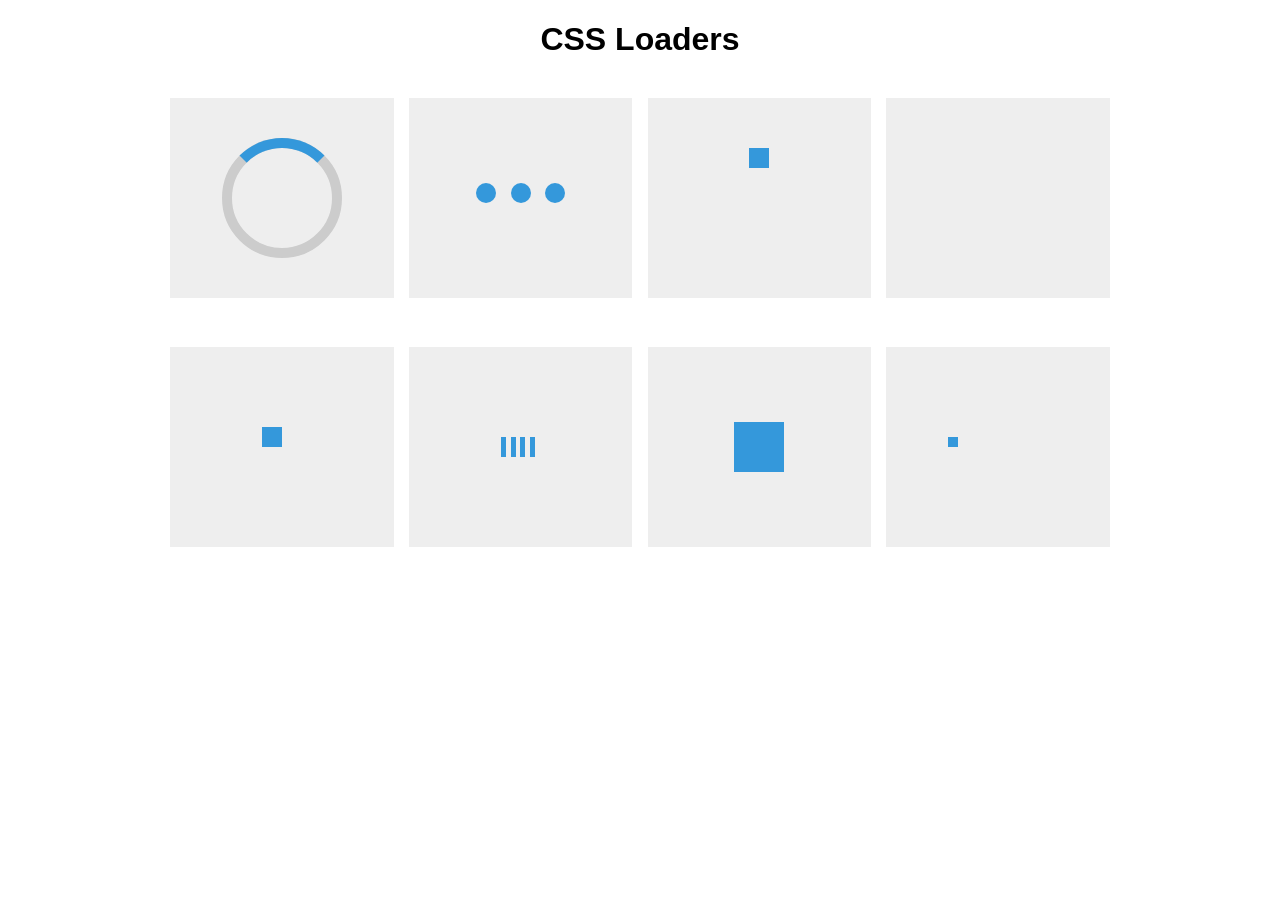
<file: index.html>
<!DOCTYPE html>
<html lang="en">
<head>
	<meta charset="UTF-8">
	<title>DOM</title>
  <link rel="stylesheet" href="style.css">

</head>
<body>
	  <div class="container">
    <h1>CSS Loaders</h1>
    <div class="row cf">
      <div class="three col">
        <div class="loader" id="loader-1"></div>
      </div>
      <div class="three col">
        <div class="loader" id="loader-2">
          <span></span>
          <span></span>
          <span></span>
        </div>
      </div>
      <div class="three col">
        <div class="loader" id="loader-3"></div>
      </div>
      <div class="three col">
        <div class="loader" id="loader-4">
          <span></span>
          <span></span>
          <span></span>
        </div>
      </div>
    </div>

    <div class="row cf">
      <div class="three col">
        <div class="loader" id="loader-5">
          <span></span>
          <span></span>
          <span></span>
          <span></span>
        </div>
      </div>
      <div class="three col">
        <div class="loader" id="loader-6">
          <span></span>
          <span></span>
          <span></span>
          <span></span>
        </div>
      </div>
      <div class="three col">
        <div class="loader" id="loader-7"></div>
      </div>
      <div class="three col">
        <div class="loader" id="loader-8"></div>
      </div>
    </div>
  </div>
	
</body>
</html>
</file>
<file: style.css>
html, body{
    width: 100%;
    height: 100%;
    margin: 0;
    padding: 0;
    font-family: 'Open Sans', sans-serif;
  }
  
  a{
    text-decoration: none;
  }
  
  /* GRID */
  
  .twelve { width: 100%; }
  .eleven { width: 91.53%; }
  .ten { width: 83.06%; }
  .nine { width: 74.6%; }
  .eight { width: 66.13%; }
  .seven { width: 57.66%; }
  .six { width: 49.2%; }
  .five { width: 40.73%; }
  .four { width: 32.26%; }
  .three { width: 23.8%; }
  .two { width: 15.33%; }
  .one { width: 6.866%; }
  
  /* COLUMNS */
  
  .col {
      display: block;
      float:left;
      margin: 1% 0 1% 1.6%;
  }
  
  .col:first-of-type {
    margin-left: 0;
  }
  
  .container{
    width: 100%;
    max-width: 940px;
    margin: 0 auto;
    position: relative;
    text-align: center;
  }
  
  /* CLEARFIX */
  
  .cf:before,
  .cf:after {
      content: " ";
      display: table;
  }
  
  .cf:after {
      clear: both;
  }
  
  .cf {
      *zoom: 1;
  }
  
  .row{
    margin: 30px 0;
  }
  
  .three{
    background-color: #eee;
    padding: 50px 0;
  }
  
  /* ALL LOADERS */
  
  .loader{
    width: 100px;
    height: 100px;
    border-radius: 100%;
    position: relative;
    margin: 0 auto;
  }
  
  /* LOADER 1 */
  
  #loader-1:before, #loader-1:after{
    content: "";
    position: absolute;
    top: -10px;
    left: -10px;
    width: 100%;
    height: 100%;
    border-radius: 100%;
    border: 10px solid transparent;
    border-top-color: #3498db;
  }
  
  #loader-1:before{
    z-index: 100;
    animation: spin 1s infinite;
  }
  
  #loader-1:after{
    border: 10px solid #ccc;
  }
  
  @keyframes spin{
    0%{
      -webkit-transform: rotate(0deg);
      -ms-transform: rotate(0deg);
      -o-transform: rotate(0deg);
      transform: rotate(0deg);
    }
  
    100%{
      -webkit-transform: rotate(360deg);
      -ms-transform: rotate(360deg);
      -o-transform: rotate(360deg);
      transform: rotate(360deg);
    }
  }
  
  /* LOADER 2 */
  
  #loader-2 span{
    display: inline-block;
    width: 20px;
    height: 20px;
    border-radius: 100%;
    background-color: #3498db;
    margin: 35px 5px;
  }
  
  #loader-2 span:nth-child(1){
    animation: bounce 1s ease-in-out infinite;
  }
  
  #loader-2 span:nth-child(2){
    animation: bounce 1s ease-in-out 0.33s infinite;
  }
  
  #loader-2 span:nth-child(3){
    animation: bounce 1s ease-in-out 0.66s infinite;
  }
  
  @keyframes bounce{
    0%, 75%, 100%{
      -webkit-transform: translateY(0);
      -ms-transform: translateY(0);
      -o-transform: translateY(0);
      transform: translateY(0);
    }
  
    25%{
      -webkit-transform: translateY(-20px);
      -ms-transform: translateY(-20px);
      -o-transform: translateY(-20px);
      transform: translateY(-20px);
    }
  }
  
  /* LOADER 3 */
  
  #loader-3:before, #loader-3:after{
    content: "";
    width: 20px;
    height: 20px;
    position: absolute;
    top: 0;
    left: calc(50% - 10px);
    background-color: #3498db;
    animation: squaremove 1s ease-in-out infinite;
  }
  
  #loader-3:after{
    bottom: 0;
    animation-delay: 0.5s;
  }
  
  @keyframes squaremove{
    0%, 100%{
      -webkit-transform: translate(0,0) rotate(0);
      -ms-transform: translate(0,0) rotate(0);
      -o-transform: translate(0,0) rotate(0);
      transform: translate(0,0) rotate(0);
    }
  
    25%{
      -webkit-transform: translate(40px,40px) rotate(45deg);
      -ms-transform: translate(40px,40px) rotate(45deg);
      -o-transform: translate(40px,40px) rotate(45deg);
      transform: translate(40px,40px) rotate(45deg);
    }
  
    50%{
      -webkit-transform: translate(0px,80px) rotate(0deg);
      -ms-transform: translate(0px,80px) rotate(0deg);
      -o-transform: translate(0px,80px) rotate(0deg);
      transform: translate(0px,80px) rotate(0deg);
    }
  
    75%{
      -webkit-transform: translate(-40px,40px) rotate(45deg);
      -ms-transform: translate(-40px,40px) rotate(45deg);
      -o-transform: translate(-40px,40px) rotate(45deg);
      transform: translate(-40px,40px) rotate(45deg);
    }
  }
  
  /* LOADER 4 */
  
  #loader-4 span{
    display: inline-block;
    width: 20px;
    height: 20px;
    border-radius: 100%;
    background-color: #3498db;
    margin: 35px 5px;
    opacity: 0;
  }
  
  #loader-4 span:nth-child(1){
    animation: opacitychange 1s ease-in-out infinite;
  }
  
  #loader-4 span:nth-child(2){
    animation: opacitychange 1s ease-in-out 0.33s infinite;
  }
  
  #loader-4 span:nth-child(3){
    animation: opacitychange 1s ease-in-out 0.66s infinite;
  }
  
  @keyframes opacitychange{
    0%, 100%{
      opacity: 0;
    }
  
    60%{
      opacity: 1;
    }
  }
  
  /* LOADER 5 */
  
  #loader-5 span{
    display: block;
    position: absolute;
    left: calc(50% - 20px);
    top: calc(50% - 20px);
    width: 20px;
    height: 20px;
    background-color: #3498db;
  }
  
  #loader-5 span:nth-child(2){
    animation: moveanimation1 1s ease-in-out infinite;
  }
  
  #loader-5 span:nth-child(3){
    animation: moveanimation2 1s ease-in-out infinite;
  }
  
  #loader-5 span:nth-child(4){
    animation: moveanimation3 1s ease-in-out infinite;
  }
  
  @keyframes moveanimation1{
    0%, 100%{
      -webkit-transform: translateX(0px);
      -ms-transform: translateX(0px);
      -o-transform: translateX(0px);
      transform: translateX(0px);
    }
  
    75%{
      -webkit-transform: translateX(30px);
      -ms-transform: translateX(30px);
      -o-transform: translateX(30px);
      transform: translateX(30px);
    }
  }
  
  @keyframes moveanimation2{
    0%, 100%{
      -webkit-transform: translateY(0px);
      -ms-transform: translateY(0px);
      -o-transform: translateY(0px);
      transform: translateY(0px);
    }
  
    75%{
      -webkit-transform: translateY(30px);
      -ms-transform: translateY(30px);
      -o-transform: translateY(30px);
      transform: translateY(30px);
    }
  }
  
  @keyframes moveanimation3{
    0%, 100%{
      -webkit-transform: translate(0px, 0px);
      -ms-transform: translate(0px, 0px);
      -o-transform: translate(0px, 0px);
      transform: translate(0px, 0px);
    }
  
    75%{
      -webkit-transform: translate(30px, 30px);
      -ms-transform: translate(30px, 30px);
      -o-transform: translate(30px, 30px);
      transform: translate(30px, 30px);
    }
  }
  
  /* LOADER 6 */
  
  #loader-6{
    top: 40px;
    left: -2.5px;
  }
  
  #loader-6 span{
    display: inline-block;
    width: 5px;
    height: 20px;
    background-color: #3498db;
  }
  
  #loader-6 span:nth-child(1){
    animation: grow 1s ease-in-out infinite;
  }
  
  #loader-6 span:nth-child(2){
    animation: grow 1s ease-in-out 0.15s infinite;
  }
  
  #loader-6 span:nth-child(3){
    animation: grow 1s ease-in-out 0.30s infinite;
  }
  
  #loader-6 span:nth-child(4){
    animation: grow 1s ease-in-out 0.45s infinite;
  }
  
  @keyframes grow{
    0%, 100%{
      -webkit-transform: scaleY(1);
      -ms-transform: scaleY(1);
      -o-transform: scaleY(1);
      transform: scaleY(1);
    }
  
    50%{
      -webkit-transform: scaleY(1.8);
      -ms-transform: scaleY(1.8);
      -o-transform: scaleY(1.8);
      transform: scaleY(1.8);
    }
  }
  
  /* LOADER 7 */
  
  #loader-7{
    -webkit-perspective: 120px;
    -moz-perspective: 120px;
    -ms-perspective: 120px;
    perspective: 120px;
  }
  
  #loader-7:before{
    content: "";
    position: absolute;
    left: 25px;
    top: 25px;
    width: 50px;
    height: 50px;
    background-color: #3498db;
    animation: flip 1s infinite;
  }
  
  @keyframes flip {
    0% {
      transform: rotate(0);
    }
  
    50% {
      transform: rotateY(180deg);
    }
  
    100% {
      transform: rotateY(180deg)  rotateX(180deg);
    }
  }
  
  /* LOADER 8 */
  
  #loader-8:before{
    content: "";
    position: absolute;
    width: 10px;
    height: 10px;
    top: calc(50% - 10px);
    left: 0px;
    background-color: #3498db;
    animation: rotatemove 1s infinite;
  }
  
  @keyframes rotatemove{
    0%{
      -webkit-transform: scale(1) translateX(0px);
      -ms-transform: scale(1) translateX(0px);
      -o-transform: scale(1) translateX(0px);
      transform: scale(1) translateX(0px);
    }
  
    100%{
      -webkit-transform: scale(2) translateX(45px);
      -ms-transform: scale(2) translateX(45px);
      -o-transform: scale(2) translateX(45px);
      transform: scale(2) translateX(45px);
    }
  }
</file>
